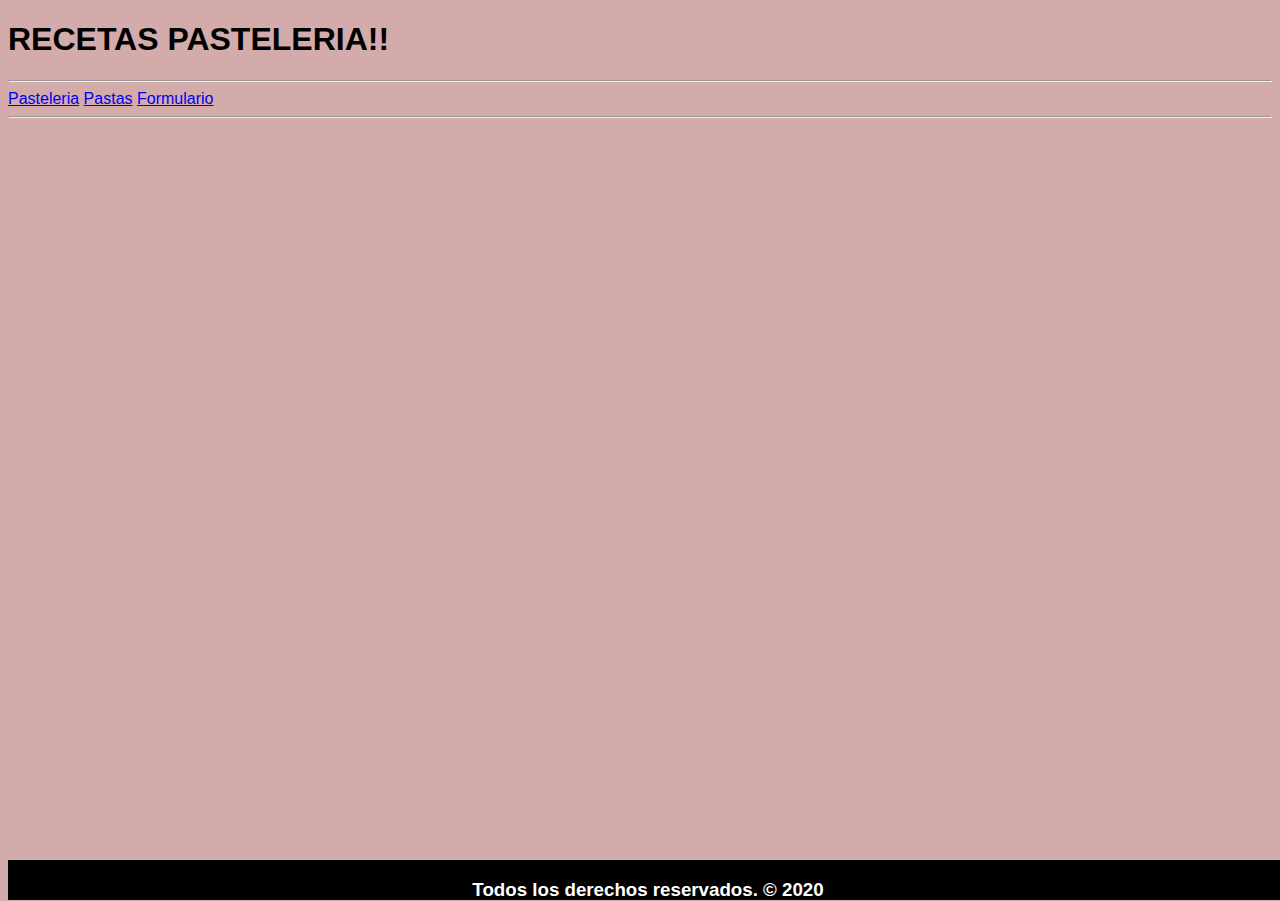
<file: index.html>
<!DOCTYPE html>
<html>

<head>
    <meta charset="utf-8">
    <meta name="viewport" content="width=device-width, initial-scale= 1.0">
    <title>Recetario</title>
    <link rel="stylesheet" href="style.css">

</head>

<body>
    <h1>RECETAS PASTELERIA!!</h1>
    <hr>
    <nav style="cursor: pointer;">
        <a href="./paginas/pasteleria.html">Pasteleria</a>
        <a href="./paginas/pastas.html">Pastas</a>
        <a href="./paginas/form.html">Formulario</a>
    </nav>
    <hr>

</body>

<footer>
    <h3>Todos los derechos reservados. &copy 2020</h3>
</footer>

</html>
</file>
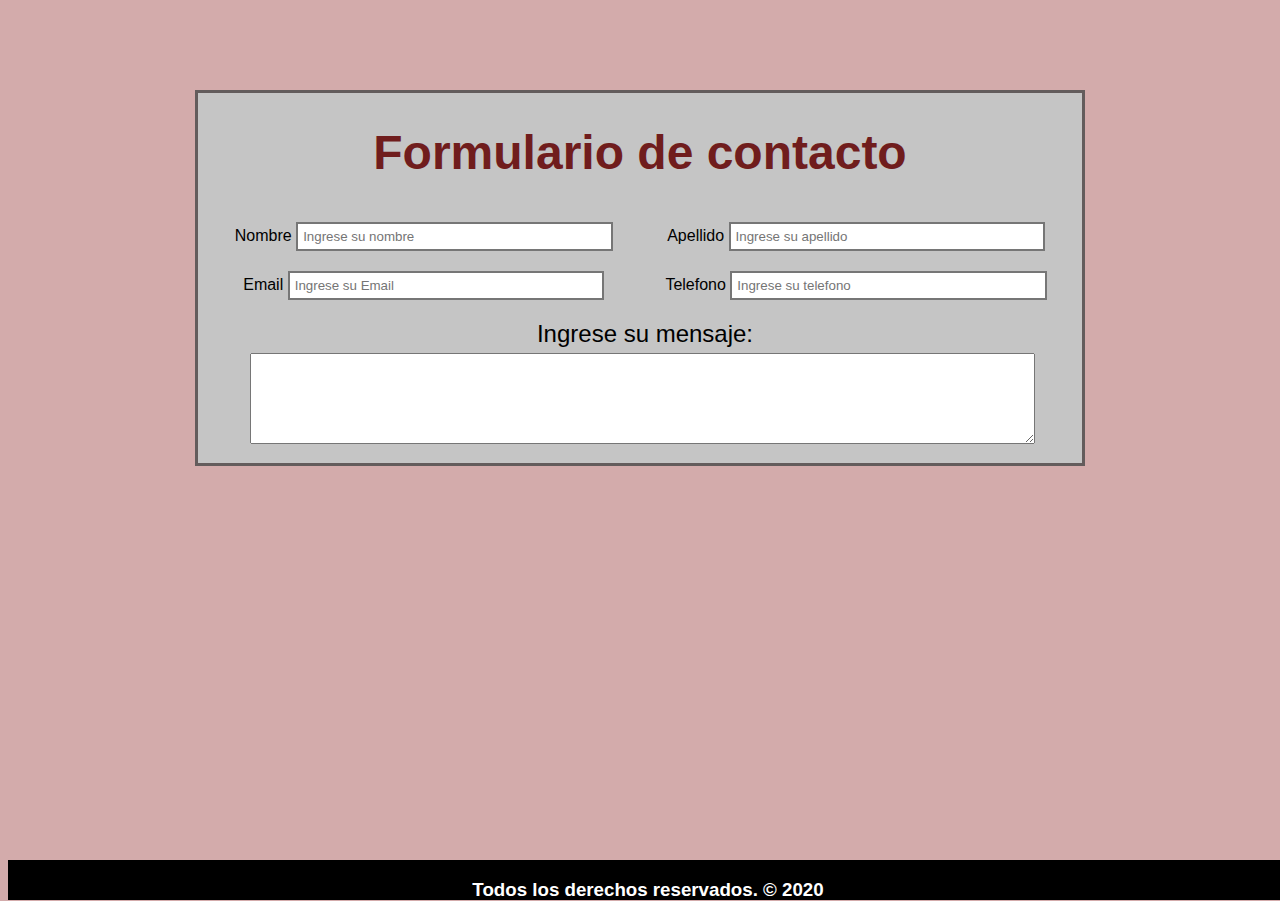
<file: paginas/form.html>
<!DOCTYPE html>
<html lang="en">

<head>
    <meta charset="UTF-8">
    <meta name="viewport" content="width=device-width, initial-scale=1.0">
    <link rel="stylesheet" href="formStyle.css">
    <link rel="stylesheet" href="../style.css">
    <title>Formulario</title>
</head>

<body>

    <div class="container">
        <h1 class="titulo">Formulario de contacto</h1>
        <form action="#">
            <div class="row">
                <div class="col">
                    <label for="name">Nombre</label>
                    <input type="text" id="name" placeholder="Ingrese su nombre">
                </div>
                <div class="col">
                    <label for="apellido">Apellido</label>
                    <input type="text" id="apellido" placeholder="Ingrese su apellido">
                </div>
            </div>
            <div class="row">
                <div class="col">
                    <label for="email">Email</label>
                    <input type="email" id="email" placeholder="Ingrese su Email">
                </div>
                <div class="col">
                    <label for="tel">Telefono</label>
                    <input type="text" id="tel" placeholder="Ingrese su telefono">
                </div>
            </div>
            <div class="row">
                <div class="col100">
                    <label class="label-textarea" for="texto-en-form">Ingrese su mensaje:</label>
                    <textarea class="textareainForm" name="" id="texto-en-form" cols="30" rows="10"></textarea>
                </div>
            </div>
        </form>

    </div>
</body>


<footer>
    <h3>Todos los derechos reservados. &copy 2020</h3>
</footer>

</html>
</file>
<file: style.css>
html {
    font-family: Arial;
}

body {
    background: #d3abab;
}

h1+h2 {
    font-size: 2rem;
    text-decoration: solid;
}

footer {
    background-color: black;
    position: absolute;
    bottom: 0;
    width: 100%;
    height: 40px;
    color: white;
    text-align: center;
}

.home {
    float: right;
    color: #333;
}

.video-flan {
    float: right;
}

.tittle {
    text-align: center;
    font-size: 3rem;
    text-decoration: solid;
}
</file>
<file: paginas/formStyle.css>
header {
    text-align: center;
}

.container {
    font-family: Arial;
    background: rgb(197, 197, 197);
    width: 70%;
    text-align: center;
    display: block;
    border: solid;
    border-color: #635c5c;
    margin-top: 90px;
    margin-left: auto;
    margin-right: auto;
}

.titulo {
    color: #701d1d;
    font-size: 3rem;
    text-align: center;
    text-shadow: black;
}

.row {
    padding: 10px;
    display: flex;
}

.col {
    flex: 50%;
}

.col100 {
    width: 100%;
}

.textareainForm {
    margin: 5px;
    width: 90%;
    height: 85px;
    margin-left: 10px;
}

.label-textarea {
    margin-left: 10px;
    font-size: 1.5rem;
    text-decoration: solid;
}

input {
    padding: 5px;
    width: 70%;
    border-style: solid;
}
</file>
